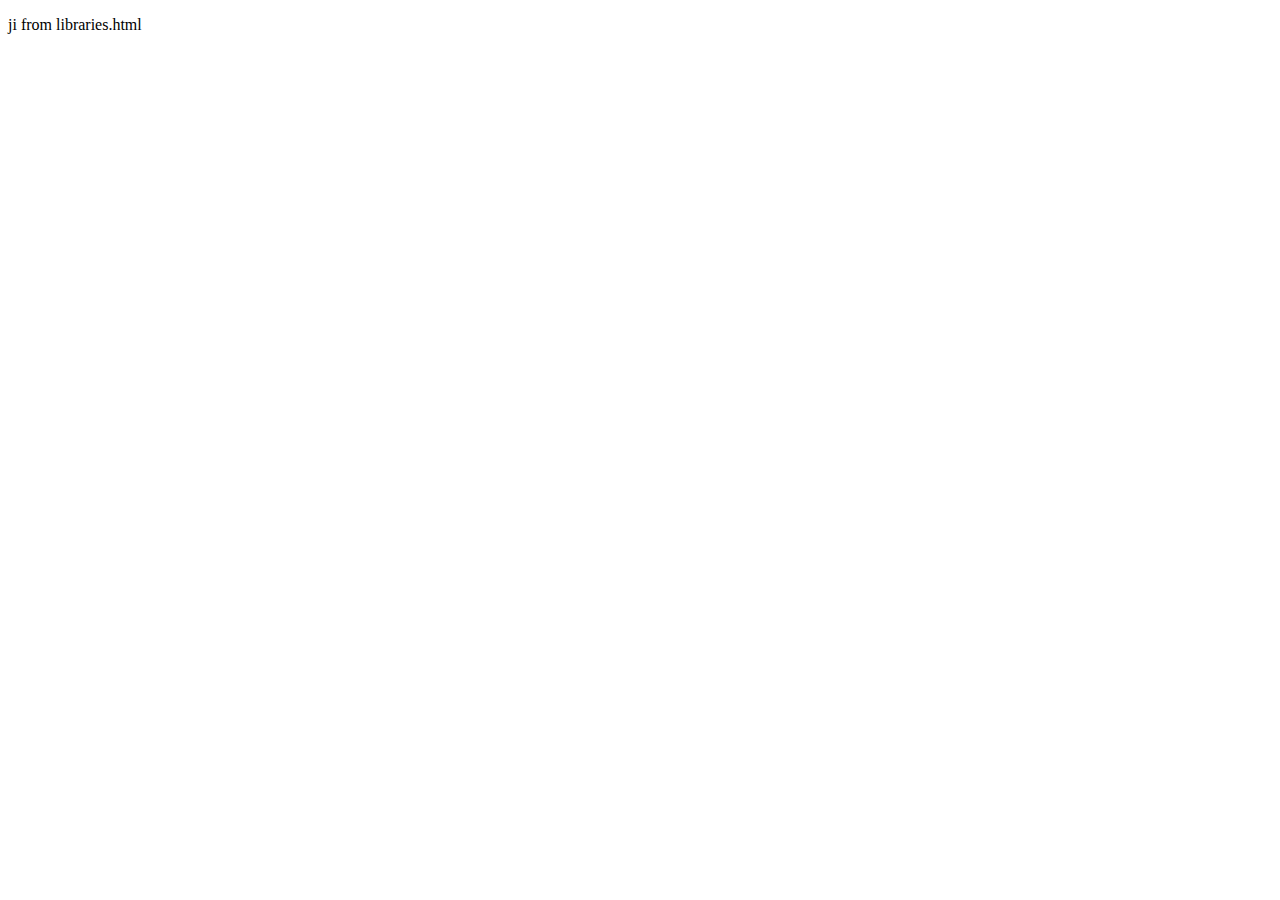
<file: skills/libraries.html>
<!DOCTYPE html>
<html lang="en">
<head>
    <meta charset="UTF-8">
    <meta name="viewport" content="width=device-width, initial-scale=1.0">
    <title>Document</title>
</head>
<body>
    <p>ji from libraries.html</p>
</body>
</html>
</file>
